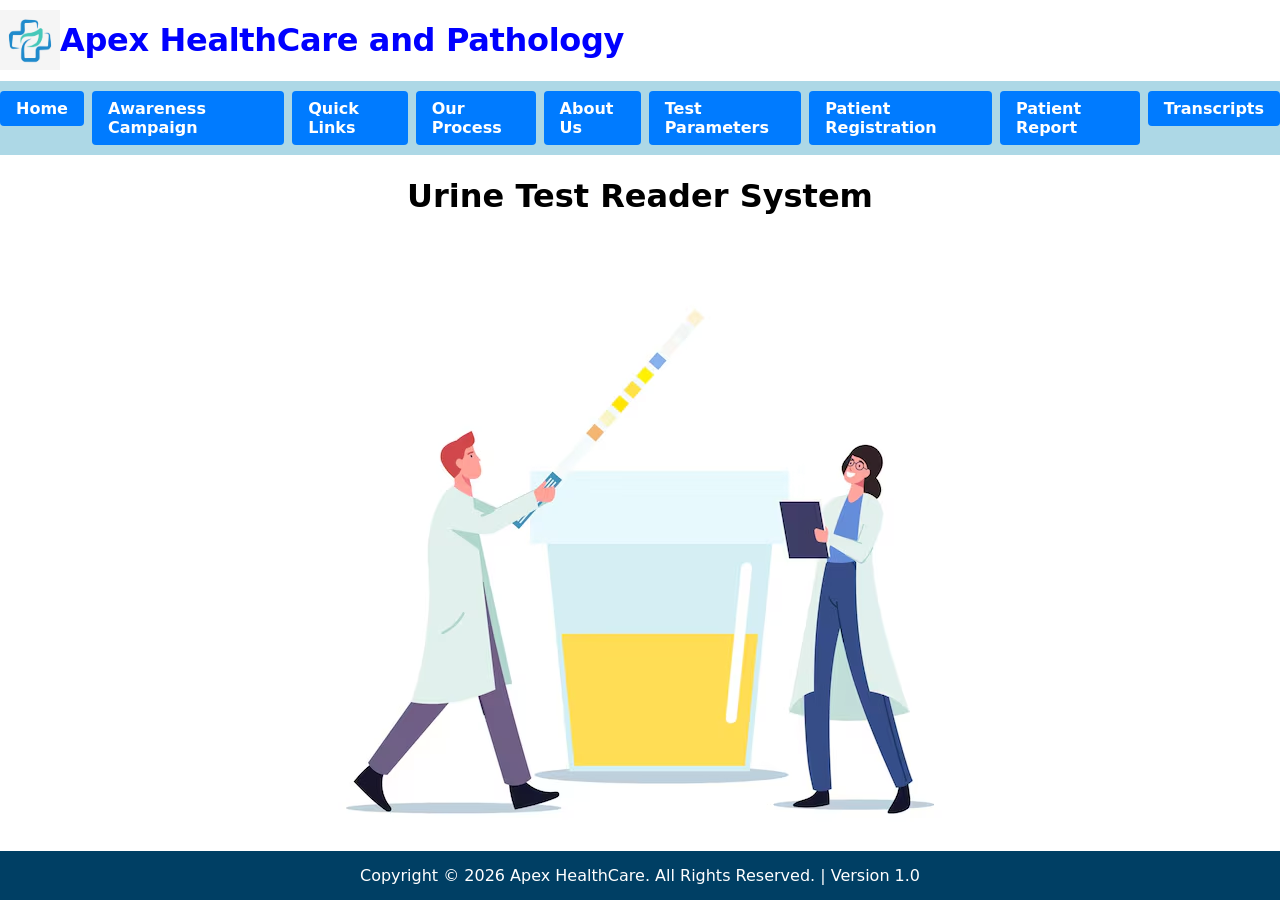
<file: index.html>
<!DOCTYPE html>
<html>
    <head>
        <title>Urine Test Strip Reader System</title>
        <link rel="stylesheet" href="style.css">
    </head>
<body>

<div class="header">
    <img src="logo.png" alt="Hospital Logo" class="header-logo">
    <h1>Apex HealthCare and Pathology</h1>
</div>

<div class="navbar-container">
    <ul class="nav-menu">
        <li><a href="index.html" class="nav-button">Home</a></li>
        <li><a href="media.html" class="nav-button">Awareness Campaign</a></li>
        <li><a href="navigation.html" class="nav-button">Quick Links</a></li>
        <li><a href="test-information.html" class="nav-button">Our Process</a></li>
        <li><a href="about-system.html" class="nav-button">About Us</a></li>
        <li><a href="test-parameters.html" class="nav-button">Test Parameters</a></li>
        <li><a href="patient-registration.html" class="nav-button">Patient Registration</a></li>
        <li><a href="patient-report.html" class="nav-button">Patient Report</a></li>
        <li><a href="urine-strip.html" class="nav-button">Transcripts</a></li>
    </ul>
</div>

<div class="container">
    <div class="tooltip">
        <h1>Urine Test Reader System</h1>
        <span class="tooltiptext">Digital analysis and interpretation of multi-parameter urine test strips.</span>
    </div>
    <img src="test.jpg" alt="Testing Logo" class="container-img">
</div>

<div class="footer">
    Copyright © 2026 Apex HealthCare. All Rights Reserved. | Version 1.0
</div>


</body>
</html>
</file>
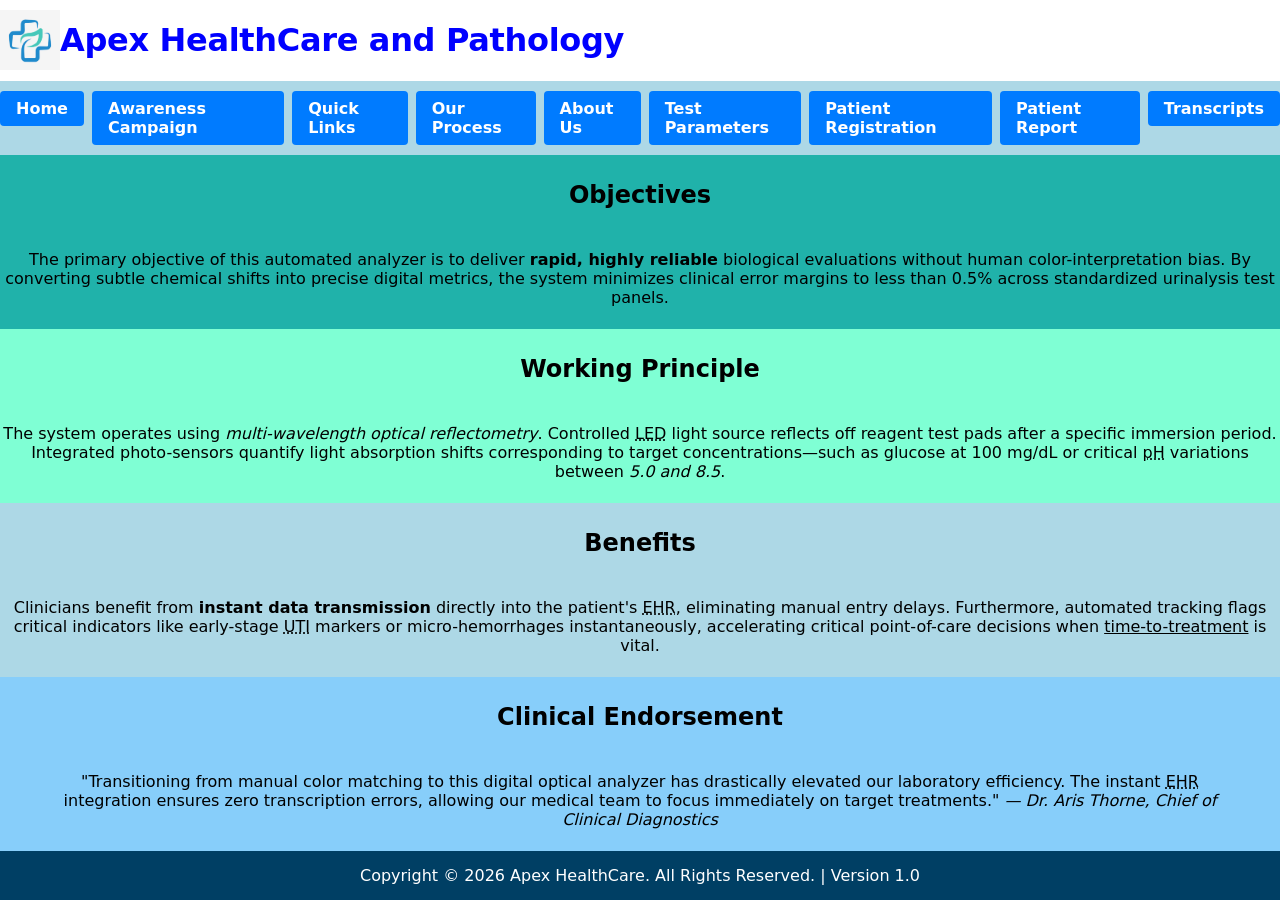
<file: about-system.html>
<!DOCTYPE html>
<html>
    <head>
        <title>About System</title>
        <link rel="stylesheet" href="style.css">
    </head>
<body>

<div class="header">
    <img src="logo.png" alt="Hospital Logo" class="header-logo">
    <h1>Apex HealthCare and Pathology</h1>
</div>

<div class="navbar-container">
    <ul class="nav-menu">
        <li><a href="index.html" class="nav-button">Home</a></li>
        <li><a href="media.html" class="nav-button">Awareness Campaign</a></li>
        <li><a href="navigation.html" class="nav-button">Quick Links</a></li>
        <li><a href="test-information.html" class="nav-button">Our Process</a></li>
        <li><a href="about-system.html" class="nav-button">About Us</a></li>
        <li><a href="test-parameters.html" class="nav-button">Test Parameters</a></li>
        <li><a href="patient-registration.html" class="nav-button">Patient Registration</a></li>
        <li><a href="patient-report.html" class="nav-button">Patient Report</a></li>
        <li><a href="urine-strip.html" class="nav-button">Transcripts</a></li>
    </ul>
</div>

<div class="container" style="background-color: lightseagreen;">
    <h2>Objectives</h2>
    <p>
          The primary objective of this automated analyzer is to deliver <strong>rapid, highly reliable</strong> biological evaluations without human color-interpretation bias. By converting subtle chemical shifts into precise digital metrics, the system minimizes clinical error margins to less than 0.5% across standardized urinalysis test panels.
    </p>
</div>
<div class="container" style="background-color: aquamarine;">
    <h2>Working Principle</h2>
    <p>
          The system operates using <em>multi-wavelength optical reflectometry</em>. Controlled <abbr title="Light Emitting Diode">LED</abbr> light source reflects off reagent test pads after a specific immersion period. Integrated photo-sensors quantify light absorption shifts corresponding to target concentrations—such as glucose at 100 mg/dL or critical <abbr title="Potential of Hydrogen">pH</abbr> variations between <i>5.0 and 8.5</i>.
    </p>
</div>
<div class="container" style="background-color: lightblue;">
    <h2>Benefits</h2>
    <p>
          Clinicians benefit from <strong>instant data transmission</strong> directly into the patient's <abbr title="Electronic Health Record">EHR</abbr>, eliminating manual entry delays. Furthermore, automated tracking flags critical indicators like early-stage <abbr title="Urinary Tract Infection">UTI</abbr> markers or micro-hemorrhages instantaneously, accelerating critical point-of-care decisions when <u>time-to-treatment</u> is vital.
    </p>
</div>
<div class="container" style="background-color: lightskyblue;">
        <h2>Clinical Endorsement</h2>
        <blockquote>
          "Transitioning from manual color matching to this digital optical analyzer has drastically elevated our laboratory efficiency. The instant <abbr title="Electronic Health Record">EHR</abbr> integration ensures zero transcription errors, allowing our medical team to focus immediately on target treatments."
          <cite>&mdash; Dr. Aris Thorne, Chief of Clinical Diagnostics</cite>
        </blockquote>
</div>

<div class="footer">
    Copyright © 2026 Apex HealthCare. All Rights Reserved. | Version 1.0
</div>


</body>
</html>
</file>
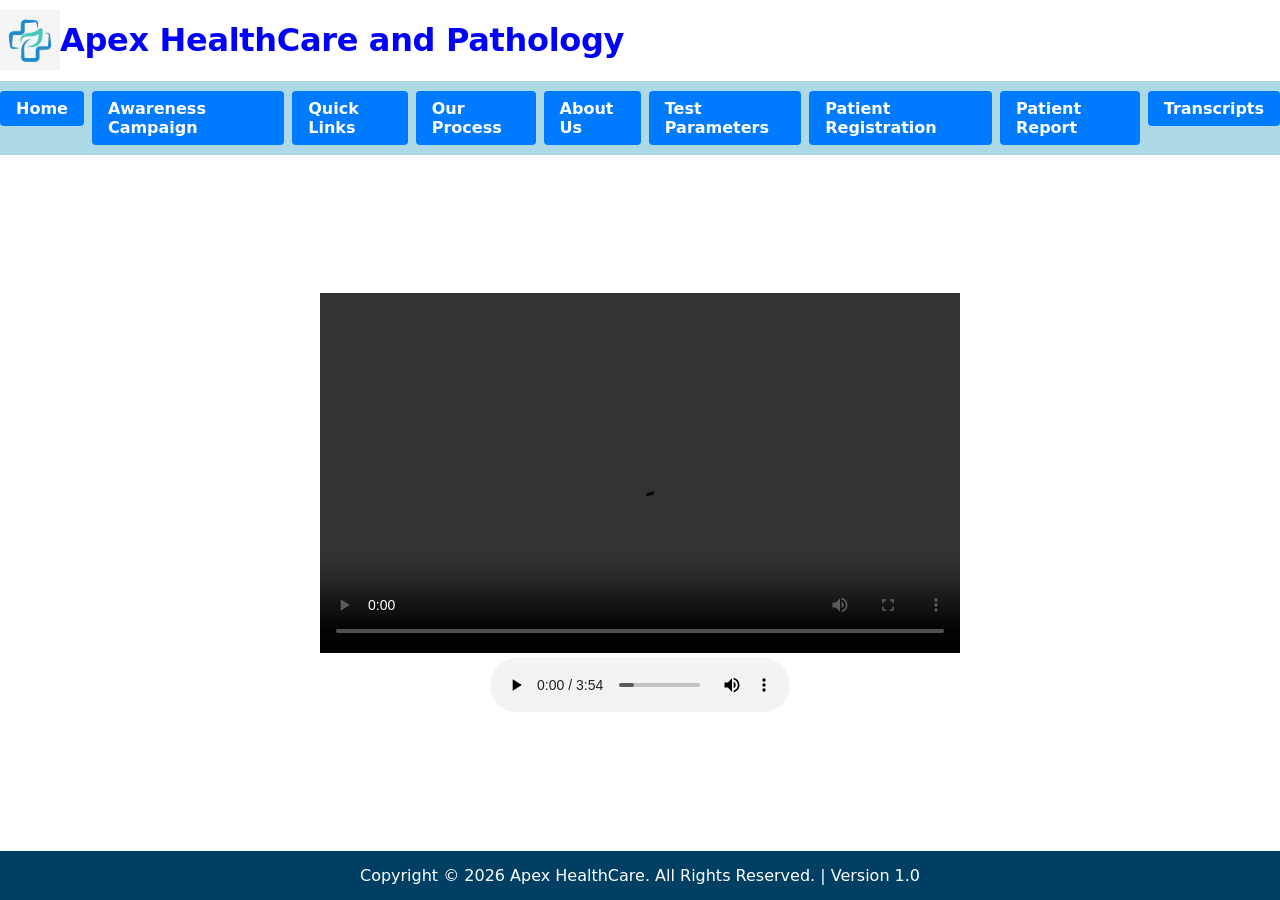
<file: media.html>
<!DOCTYPE html>
<html>
    <head>
        <title>Urine Test Strip Reader System</title>
        <link rel="stylesheet" href="style.css">
    </head>
<body>

<div class="header">
    <img src="logo.png" alt="Hospital Logo" class="header-logo">
    <h1>Apex HealthCare and Pathology</h1>
</div>

<div class="navbar-container">
    <ul class="nav-menu">
        <li><a href="index.html" class="nav-button">Home</a></li>
        <li><a href="media.html" class="nav-button">Awareness Campaign</a></li>
        <li><a href="navigation.html" class="nav-button">Quick Links</a></li>
        <li><a href="test-information.html" class="nav-button">Our Process</a></li>
        <li><a href="about-system.html" class="nav-button">About Us</a></li>
        <li><a href="test-parameters.html" class="nav-button">Test Parameters</a></li>
        <li><a href="patient-registration.html" class="nav-button">Patient Registration</a></li>
        <li><a href="patient-report.html" class="nav-button">Patient Report</a></li>
        <li><a href="urine-strip.html" class="nav-button">Transcripts</a></li>
    </ul>
</div>

<div class="container">
    <video src="video.mp4" width="640" height="360" controls></video>
    <audio src="audio.mp3" controls></audio>
</div>

<div class="footer">
    Copyright © 2026 Apex HealthCare. All Rights Reserved. | Version 1.0
</div>


</body>
</html>
</file>
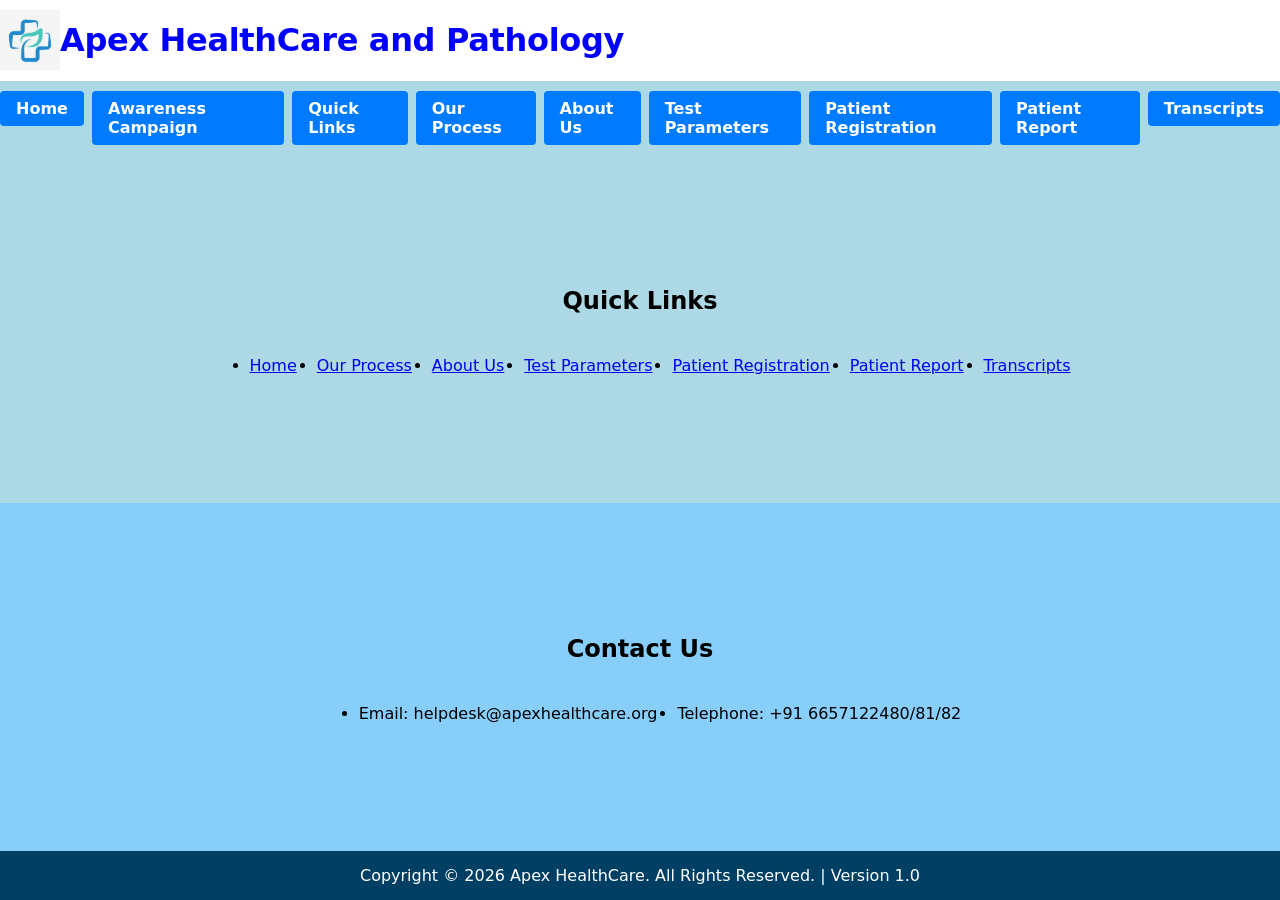
<file: navigation.html>
<!DOCTYPE html>
<html>
    <head>
        <title>Navigation</title>
        <link rel="stylesheet" href="style.css">
        <style>
            
        </style>
    </head>
<body>

<div class="header">
    <img src="logo.png" alt="Hospital Logo" class="header-logo">
    <h1>Apex HealthCare and Pathology</h1>
</div>

<div class="navbar-container">
    <ul class="nav-menu">
        <li><a href="index.html" class="nav-button">Home</a></li>
        <li><a href="media.html" class="nav-button">Awareness Campaign</a></li>
        <li><a href="navigation.html" class="nav-button">Quick Links</a></li>
        <li><a href="test-information.html" class="nav-button">Our Process</a></li>
        <li><a href="about-system.html" class="nav-button">About Us</a></li>
        <li><a href="test-parameters.html" class="nav-button">Test Parameters</a></li>
        <li><a href="patient-registration.html" class="nav-button">Patient Registration</a></li>
        <li><a href="patient-report.html" class="nav-button">Patient Report</a></li>
        <li><a href="urine-strip.html" class="nav-button">Transcripts</a></li>
    </ul>
</div>

<div class="container" style="background-color: lightblue;">
    <h2>Quick Links</h2>
    <ul style="display: flex;gap: 20px;">
        <li><a href="index.html">Home</a></li>
        <li><a href="test-information.html">Our Process</a></li>
        <li><a href="about-system.html">About Us</a></li>
        <li><a href="test-parameters.html">Test Parameters</a></li>
        <li><a href="patient-registration.html">Patient Registration</a></li>
        <li><a href="patient-report.html">Patient Report</a></li>
        <li><a href="urine-strip.html">Transcripts</a></li>
    </ul>
</div>
<div class="container" style="background-color: lightskyblue;">
       <h2>Contact Us</h2>
        <ul style="display: flex;gap: 20px;">
          <li>Email: helpdesk@apexhealthcare.org</li>
          <li>Telephone: +91 6657122480/81/82</li>
        </ul>
</div>

<div class="footer">
    Copyright © 2026 Apex HealthCare. All Rights Reserved. | Version 1.0
</div>


</body>
</html>
</file>
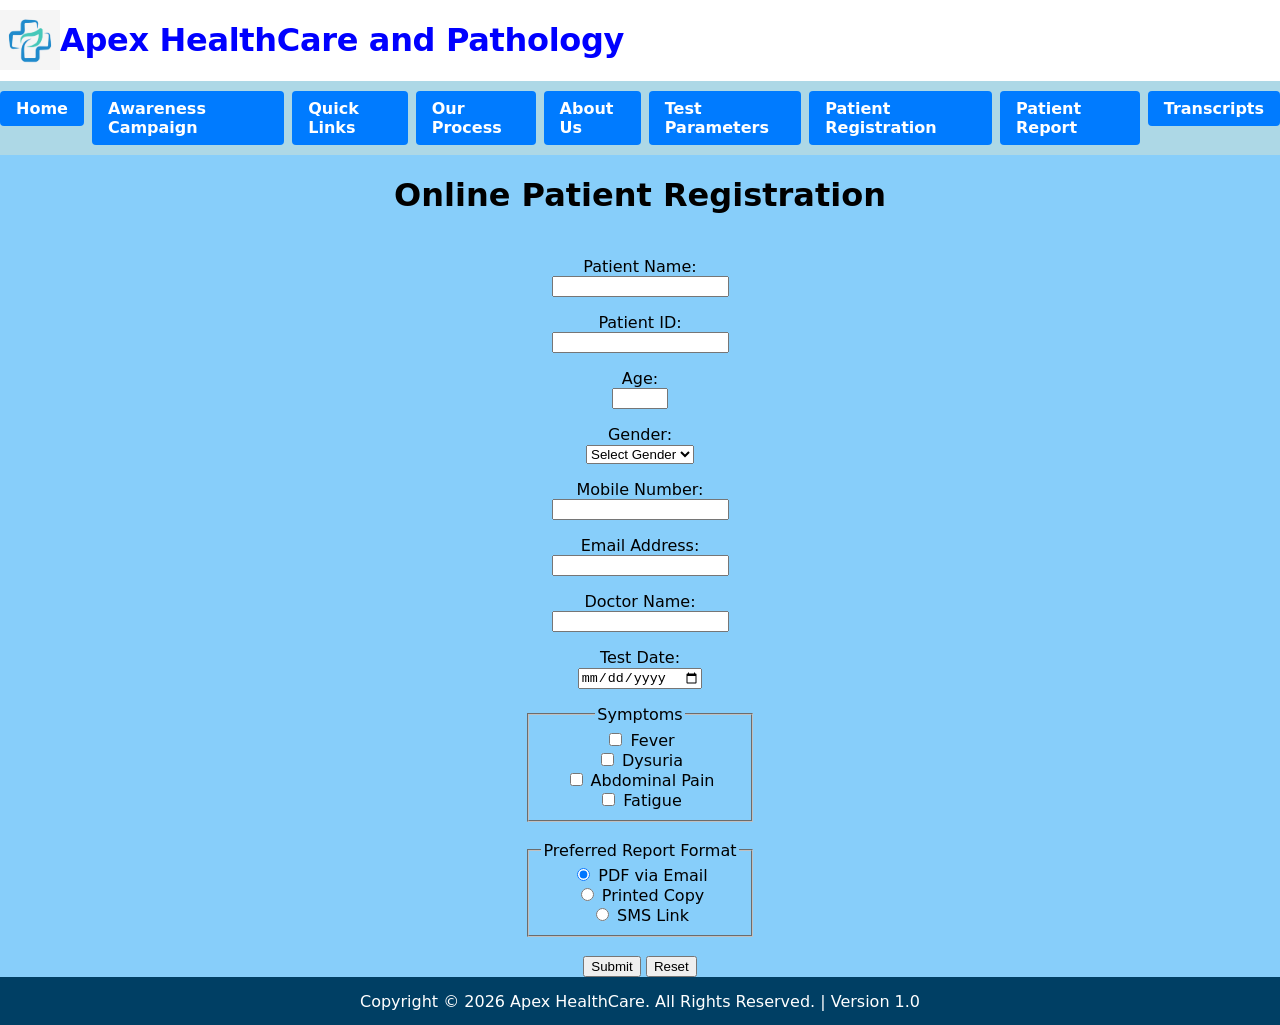
<file: patient-registration.html>
<!DOCTYPE html>
<html>
    <head>
        <title>Registration</title>
        <link rel="stylesheet" href="style.css">
    </head>
<body>

<div class="header">
    <img src="logo.png" alt="Hospital Logo" class="header-logo">
    <h1>Apex HealthCare and Pathology</h1>
</div>

<div class="navbar-container">
    <ul class="nav-menu">
        <li><a href="index.html" class="nav-button">Home</a></li>
        <li><a href="media.html" class="nav-button">Awareness Campaign</a></li>
        <li><a href="navigation.html" class="nav-button">Quick Links</a></li>
        <li><a href="test-information.html" class="nav-button">Our Process</a></li>
        <li><a href="about-system.html" class="nav-button">About Us</a></li>
        <li><a href="test-parameters.html" class="nav-button">Test Parameters</a></li>
        <li><a href="patient-registration.html" class="nav-button">Patient Registration</a></li>
        <li><a href="patient-report.html" class="nav-button">Patient Report</a></li>
        <li><a href="urine-strip.html" class="nav-button">Transcripts</a></li>      
    </ul>
</div>


<div class="container" style="background-color: lightskyblue;">
    <h1>Online Patient Registration</h1>

  <form action="#" method="post">

    <p>
      <label for="patientName">Patient Name:</label><br>
      <input type="text" id="patientName" name="patientName" required>
    </p>

    <p>
      <label for="patientId">Patient ID:</label><br>
      <input type="text" id="patientId" name="patientId" required>
    </p>

    <p>
      <label for="age">Age:</label><br>
      <input type="number" id="age" name="age" min="1" max="120" required>
    </p>

    <p>
      <label for="gender">Gender:</label><br>
      <select id="gender" name="gender" required>
        <option value="" disabled selected>Select Gender</option>
        <option value="Male">Male</option>
        <option value="Female">Female</option>
        <option value="Other">Other</option>
      </select>
    </p>

    <p>
      <label for="mobile">Mobile Number:</label><br>
      <input type="tel" id="mobile" name="mobile" required>
    </p>

    <p>
      <label for="email">Email Address:</label><br>
      <input type="email" id="email" name="email" required>
    </p>

    <p>
      <label for="doctorName">Doctor Name:</label><br>
      <input type="text" id="doctorName" name="doctorName" required>
    </p>

    <p>
      <label for="testDate">Test Date:</label><br>
      <input type="date" id="testDate" name="testDate" required>
    </p>

    <fieldset>
      <legend>Symptoms</legend>
      <label><input type="checkbox" name="symptoms" value="Fever"> Fever</label><br>
      <label><input type="checkbox" name="symptoms" value="Dysuria"> Dysuria</label><br>
      <label><input type="checkbox" name="symptoms" value="Abdominal Pain"> Abdominal Pain</label><br>
      <label><input type="checkbox" name="symptoms" value="Fatigue"> Fatigue</label>
    </fieldset>

    <br>

    <fieldset>
      <legend>Preferred Report Format</legend>
      <label><input type="radio" name="reportFormat" value="PDF" required checked> PDF via Email</label><br>
      <label><input type="radio" name="reportFormat" value="Printed"> Printed Copy</label><br>
      <label><input type="radio" name="reportFormat" value="SMS"> SMS Link</label>
    </fieldset>

    <br>

    <button type="submit">Submit</button>
    <button type="reset">Reset</button>

  </form>
  <div id="confirmationMessage" style="display: none; text-align: center; padding: 20px;">
    <h2 style="color: #2e7d32;">Registration Successful!</h2>
    <p>Thank you, <strong id="confirmName"></strong>. Your registration has been submitted.</p>
    
    <!-- Dynamic message populated by JS -->
    <p id="confirmDeliveryText"></p> 
    
    <button onclick="location.reload()" style="margin-top: 15px; padding: 8px 16px;">Register Another Patient</button>
  </div>
</div>

<div class="footer">
    Copyright © 2026 Apex HealthCare. All Rights Reserved. | Version 1.0
</div>
</body>
<script src="validation.js" defer></script>
</html>
</file>
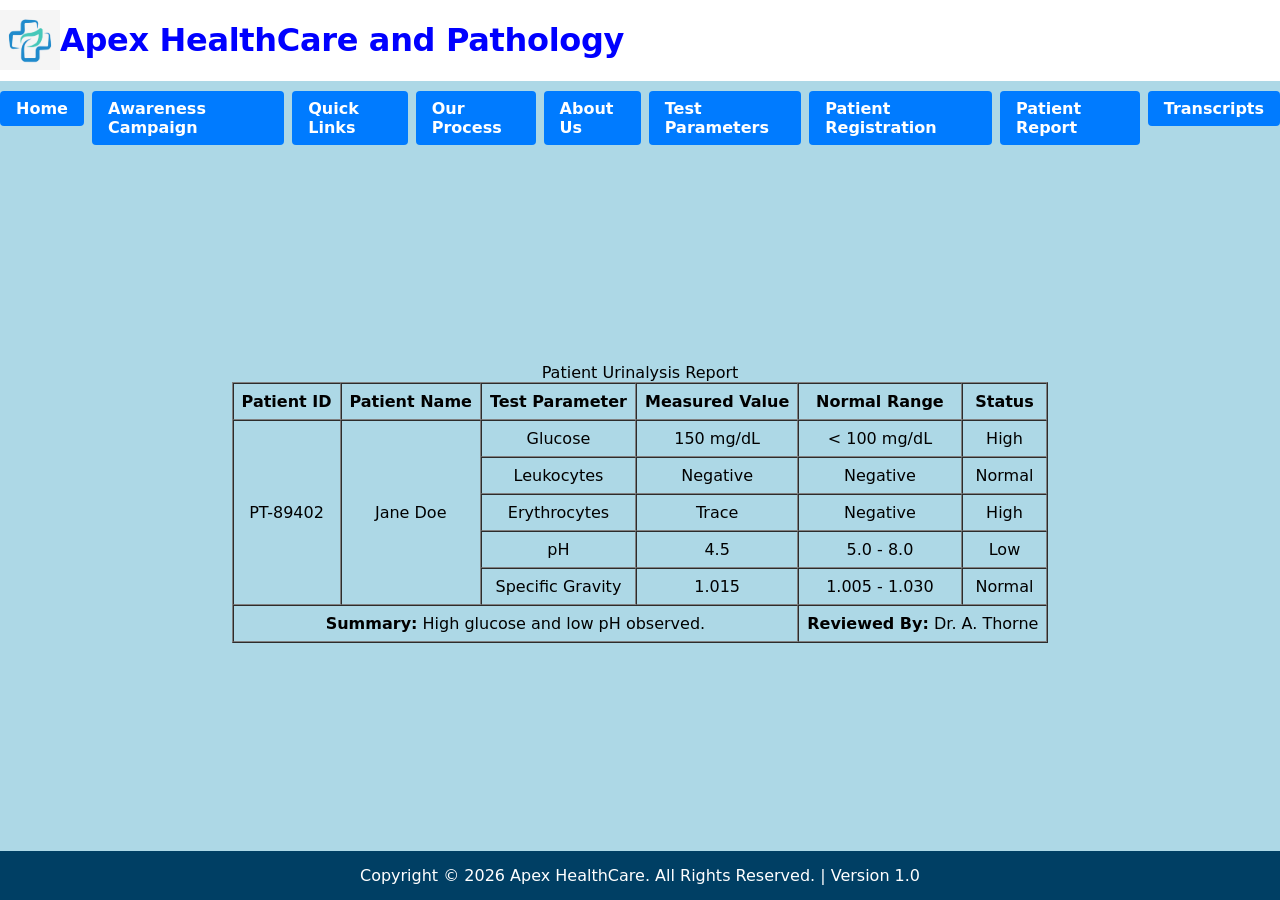
<file: patient-report.html>
<!DOCTYPE html>
<html>
    <head>
        <title>Test Result</title>
        <link rel="stylesheet" href="style.css">
    </head>
<body>

<div class="header">
    <img src="logo.png" alt="Hospital Logo" class="header-logo">
    <h1>Apex HealthCare and Pathology</h1>
</div>

<div class="navbar-container">
    <ul class="nav-menu">
        <li><a href="index.html" class="nav-button">Home</a></li>
        <li><a href="media.html" class="nav-button">Awareness Campaign</a></li>
        <li><a href="navigation.html" class="nav-button">Quick Links</a></li>
        <li><a href="test-information.html" class="nav-button">Our Process</a></li>
        <li><a href="about-system.html" class="nav-button">About Us</a></li>
        <li><a href="test-parameters.html" class="nav-button">Test Parameters</a></li>
        <li><a href="patient-registration.html" class="nav-button">Patient Registration</a></li>
        <li><a href="patient-report.html" class="nav-button">Patient Report</a></li>
        <li><a href="urine-strip.html" class="nav-button">Transcripts</a></li>
    </ul>
</div>

<div class="container" style="background-color: lightblue;">
  <table border="1" cellpadding="8" cellspacing="0">
    <caption>Patient Urinalysis Report</caption>
    
    <thead>
      <tr>
        <th>Patient ID</th>
        <th>Patient Name</th>
        <th>Test Parameter</th>
        <th>Measured Value</th>
        <th>Normal Range</th>
        <th>Status</th>
      </tr>
    </thead>

    <tbody>
      <tr>
        <td rowspan="5">PT-89402</td>
        <td rowspan="5">Jane Doe</td>
        <td>Glucose</td>
        <td>150 mg/dL</td>
        <td>&lt; 100 mg/dL</td>
        <td>High</td>
      </tr>
      <tr>
        <td>Leukocytes</td>
        <td>Negative</td>
        <td>Negative</td>
        <td>Normal</td>
      </tr>
      <tr>
        <td>Erythrocytes</td>
        <td>Trace</td>
        <td>Negative</td>
        <td>High</td>
      </tr>
      <tr>
        <td>pH</td>
        <td>4.5</td>
        <td>5.0 - 8.0</td>
        <td>Low</td>
      </tr>
      <tr>
        <td>Specific Gravity</td>
        <td>1.015</td>
        <td>1.005 - 1.030</td>
        <td>Normal</td>
      </tr>
    </tbody>

    <tfoot>
      <tr>
        <td colspan="4"><strong>Summary:</strong> High glucose and low pH observed.</td>
        <td colspan="2"><strong>Reviewed By:</strong> Dr. A. Thorne</td>
      </tr>
    </tfoot>
  </table>
</div>

<div class="footer">
    Copyright © 2026 Apex HealthCare. All Rights Reserved. | Version 1.0
</div>


</body>
</html>
</file>
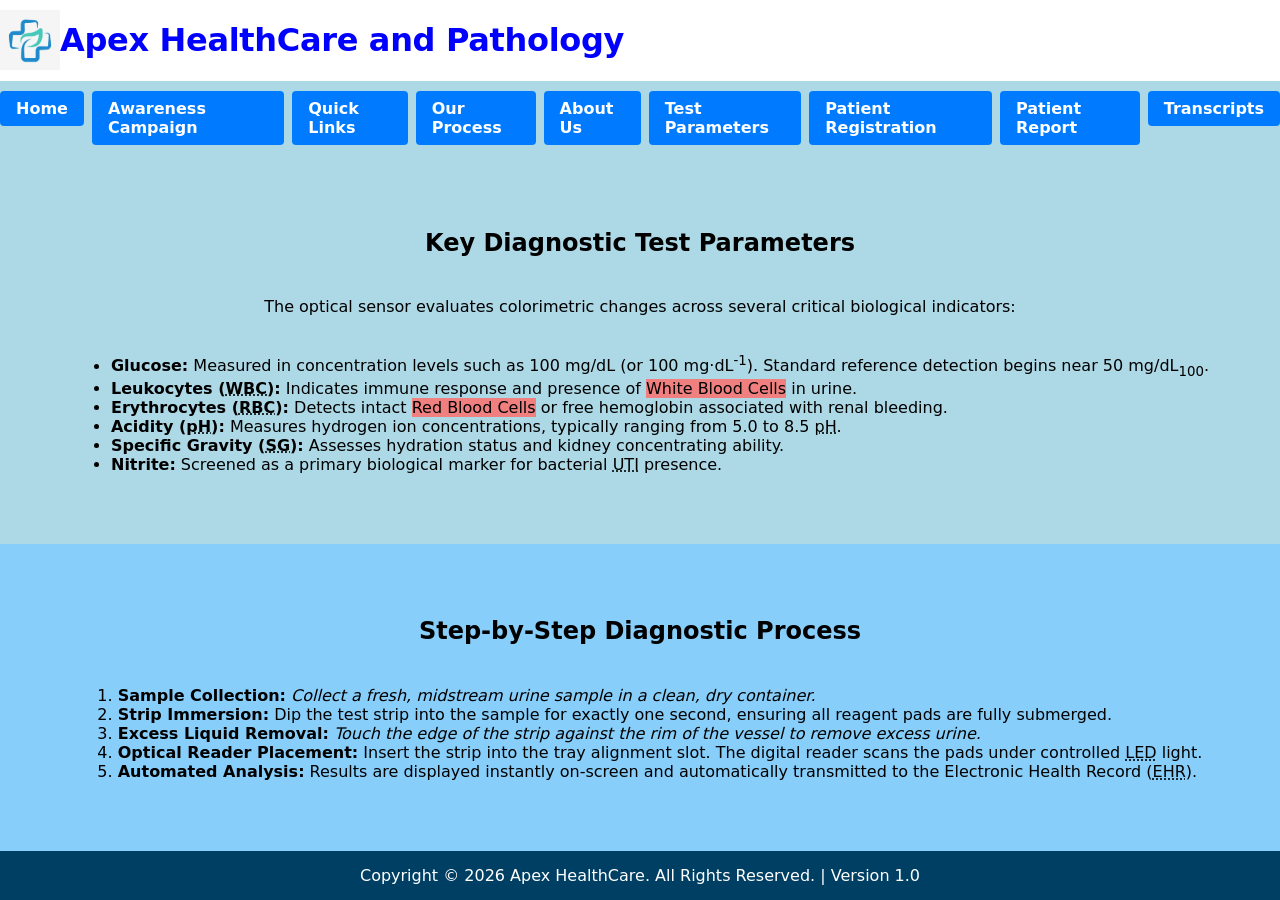
<file: test-information.html>
<!DOCTYPE html>
<html>
    <head>
        <title>Process Info</title>
        <link rel="stylesheet" href="style.css">
        <style>
          .ul,ol,li{
            text-align: left;
          }
        </style>
    </head>
<body>

<div class="header">
    <img src="logo.png" alt="Hospital Logo" class="header-logo">
    <h1>Apex HealthCare and Pathology</h1>
</div>

<div class="navbar-container">
    <ul class="nav-menu">
        <li><a href="index.html" class="nav-button">Home</a></li>
        <li><a href="media.html" class="nav-button">Awareness Campaign</a></li>
        <li><a href="navigation.html" class="nav-button">Quick Links</a></li>
        <li><a href="test-information.html" class="nav-button">Our Process</a></li>
        <li><a href="about-system.html" class="nav-button">About Us</a></li>
        <li><a href="test-parameters.html" class="nav-button">Test Parameters</a></li>
        <li><a href="patient-registration.html" class="nav-button">Patient Registration</a></li>
        <li><a href="patient-report.html" class="nav-button">Patient Report</a></li>
        <li><a href="urine-strip.html" class="nav-button">Transcripts</a></li>
    </ul>
</div>

<div class="container" style="background-color: lightblue;">
  <h2>Key Diagnostic Test Parameters</h2>
      <p>The optical sensor evaluates colorimetric changes across several critical biological indicators:</p>
      <ul>
        <li>
          <strong>Glucose:</strong> Measured in concentration levels such as 100 mg/dL (or 100 mg&middot;dL<sup>-1</sup>). Standard reference detection begins near 50 mg/dL<sub>100</sub>.
        </li>
        <li>
          <strong>Leukocytes (<abbr title="White Blood Cells">WBC</abbr>):</strong> Indicates immune response and presence of <mark style="background-color: lightcoral;">White Blood Cells</mark> in urine.
        </li>
        <li>
          <strong>Erythrocytes (<abbr title="Red Blood Cells">RBC</abbr>):</strong> Detects intact <mark style="background-color: lightcoral;">Red Blood Cells</mark> or free hemoglobin associated with renal bleeding.
        </li>
        <li>
          <strong>Acidity (<abbr title="Potential of Hydrogen">pH</abbr>):</strong> Measures hydrogen ion concentrations, typically ranging from 5.0 to 8.5 <abbr title="Potential of Hydrogen">pH</abbr>.
        </li>
        <li>
          <strong>Specific Gravity (<abbr title="Specific Gravity">SG</abbr>):</strong> Assesses hydration status and kidney concentrating ability.
        </li>
        <li>
          <strong>Nitrite:</strong> Screened as a primary biological marker for bacterial <abbr title="Urinary Tract Infection">UTI</abbr> presence.
        </li>
      </ul>
    
</div>

<div class="container" style="background-color: lightskyblue;">
    <h2>Step-by-Step Diagnostic Process</h2>
      <ol>
        <li>
          <strong>Sample Collection:</strong> <em>Collect a fresh, midstream urine sample in a clean, dry container.</em>
        </li>
        <li>
          <strong>Strip Immersion:</strong> Dip the test strip into the sample for exactly one second, ensuring all reagent pads are fully submerged.
        </li>
        <li>
          <strong>Excess Liquid Removal:</strong> <em>Touch the edge of the strip against the rim of the vessel to remove excess urine.</em>
        </li>
        <li>
          <strong>Optical Reader Placement:</strong> Insert the strip into the tray alignment slot. The digital reader scans the pads under controlled <abbr title="Light Emitting Diode">LED</abbr> light.
        </li>
        <li>
          <strong>Automated Analysis:</strong> Results are displayed instantly on-screen and automatically transmitted to the Electronic Health Record (<abbr title="Electronic Health Record">EHR</abbr>).
        </li>
      </ol>
</div>

<div class="footer">
    Copyright © 2026 Apex HealthCare. All Rights Reserved. | Version 1.0
</div>

</body>
</html>
</file>
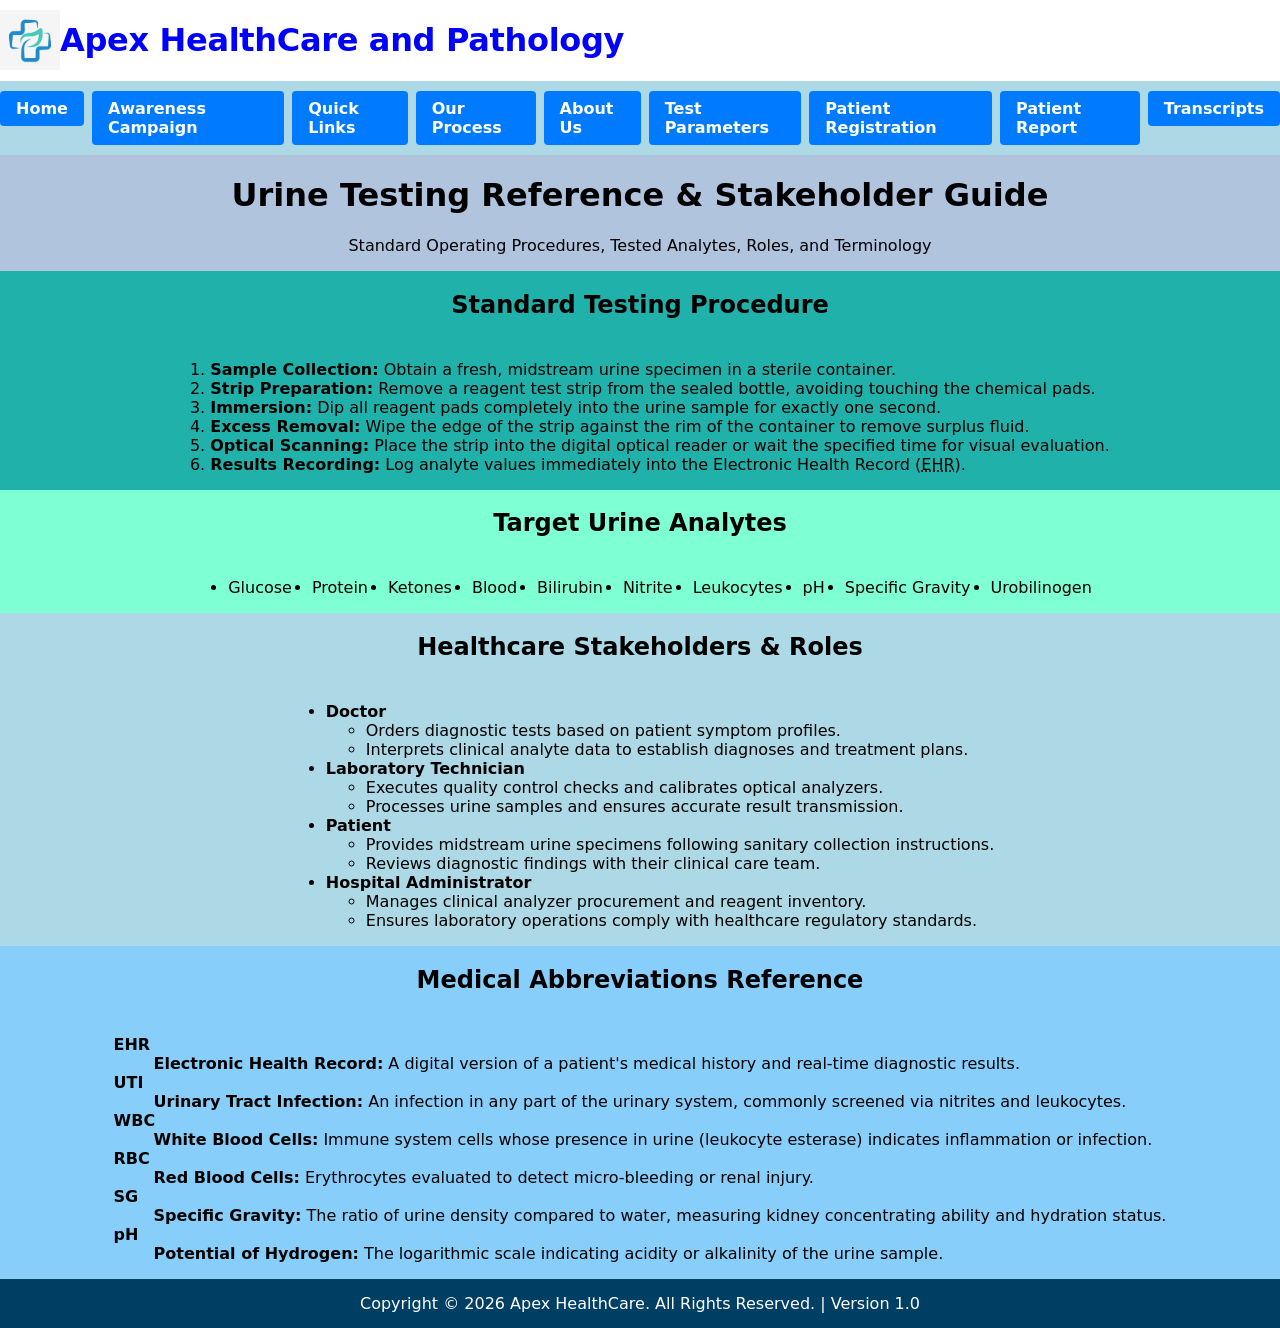
<file: test-parameters.html>
<!DOCTYPE html>
<html>
    <head>
        <title>Parameters</title>
        <link rel="stylesheet" href="style.css">
        <style>
          .ul,ol,li,dl{
            text-align: left;
          }
        </style>
    </head>
<body>

<div class="header">
    <img src="logo.png" alt="Hospital Logo" class="header-logo">
    <h1>Apex HealthCare and Pathology</h1>
</div>

<div class="navbar-container">
    <ul class="nav-menu">
        <li><a href="index.html" class="nav-button">Home</a></li>
        <li><a href="media.html" class="nav-button">Awareness Campaign</a></li>
        <li><a href="navigation.html" class="nav-button">Quick Links</a></li>
        <li><a href="test-information.html" class="nav-button">Our Process</a></li>
        <li><a href="about-system.html" class="nav-button">About Us</a></li>
        <li><a href="test-parameters.html" class="nav-button">Test Parameters</a></li>
        <li><a href="patient-registration.html" class="nav-button">Patient Registration</a></li>
        <li><a href="patient-report.html" class="nav-button">Patient Report</a></li>
        <li><a href="urine-strip.html" class="nav-button">Transcripts</a></li>
    </ul>
</div>

<div class="container" style="background-color: lightsteelblue;">
    <header style="text-align: center;">
      <h1>Urine Testing Reference & Stakeholder Guide</h1>
      <p>Standard Operating Procedures, Tested Analytes, Roles, and Terminology</p>
    </header>
</div>

<div class="container" style="background-color: lightseagreen;">
        <h2>Standard Testing Procedure</h2>
        <ol>
          <li><strong>Sample Collection:</strong> Obtain a fresh, midstream urine specimen in a sterile container.</li>
          <li><strong>Strip Preparation:</strong> Remove a reagent test strip from the sealed bottle, avoiding touching the chemical pads.</li>
          <li><strong>Immersion:</strong> Dip all reagent pads completely into the urine sample for exactly one second.</li>
          <li><strong>Excess Removal:</strong> Wipe the edge of the strip against the rim of the container to remove surplus fluid.</li>
          <li><strong>Optical Scanning:</strong> Place the strip into the digital optical reader or wait the specified time for visual evaluation.</li>
          <li><strong>Results Recording:</strong> Log analyte values immediately into the Electronic Health Record (<abbr title="Electronic Health Record">EHR</abbr>).</li>
        </ol>
</div>

<div class="container" style="background-color: aquamarine;">
        <h2>Target Urine Analytes</h2>
        <ul style="display: flex;gap: 20px;">
          <li>Glucose</li>
          <li>Protein</li>
          <li>Ketones</li>
          <li>Blood</li>
          <li>Bilirubin</li>
          <li>Nitrite</li>
          <li>Leukocytes</li>
          <li>pH</li>
          <li>Specific Gravity</li>
          <li>Urobilinogen</li>
        </ul>
</div>

<div class="container" style="background-color: lightblue;">
        <h2>Healthcare Stakeholders & Roles</h2>
        <ul>
          <li>
            <strong>Doctor</strong>
            <ul>
              <li>Orders diagnostic tests based on patient symptom profiles.</li>
              <li>Interprets clinical analyte data to establish diagnoses and treatment plans.</li>
            </ul>
          </li>
          <li>
            <strong>Laboratory Technician</strong>
            <ul>
              <li>Executes quality control checks and calibrates optical analyzers.</li>
              <li>Processes urine samples and ensures accurate result transmission.</li>
            </ul>
          </li>
          <li>
            <strong>Patient</strong>
            <ul>
              <li>Provides midstream urine specimens following sanitary collection instructions.</li>
              <li>Reviews diagnostic findings with their clinical care team.</li>
            </ul>
          </li>
          <li>
            <strong>Hospital Administrator</strong>
            <ul>
              <li>Manages clinical analyzer procurement and reagent inventory.</li>
              <li>Ensures laboratory operations comply with healthcare regulatory standards.</li>
            </ul>
          </li>
        </ul>
</div>

<div class="container" style="background-color: lightskyblue;">
        <h2>Medical Abbreviations Reference</h2>
        <dl>
          <dt><strong>EHR</strong></dt>
          <dd><strong>Electronic Health Record:</strong> A digital version of a patient's medical history and real-time diagnostic results.</dd>

          <dt><strong>UTI</strong></dt>
          <dd><strong>Urinary Tract Infection:</strong> An infection in any part of the urinary system, commonly screened via nitrites and leukocytes.</dd>

          <dt><strong>WBC</strong></dt>
          <dd><strong>White Blood Cells:</strong> Immune system cells whose presence in urine (leukocyte esterase) indicates inflammation or infection.</dd>

          <dt><strong>RBC</strong></dt>
          <dd><strong>Red Blood Cells:</strong> Erythrocytes evaluated to detect micro-bleeding or renal injury.</dd>

          <dt><strong>SG</strong></dt>
          <dd><strong>Specific Gravity:</strong> The ratio of urine density compared to water, measuring kidney concentrating ability and hydration status.</dd>

          <dt><strong>pH</strong></dt>
          <dd><strong>Potential of Hydrogen:</strong> The logarithmic scale indicating acidity or alkalinity of the urine sample.</dd>
        </dl>
</div>

<div class="footer">
    Copyright © 2026 Apex HealthCare. All Rights Reserved. | Version 1.0
</div>


</body>
</html>
</file>
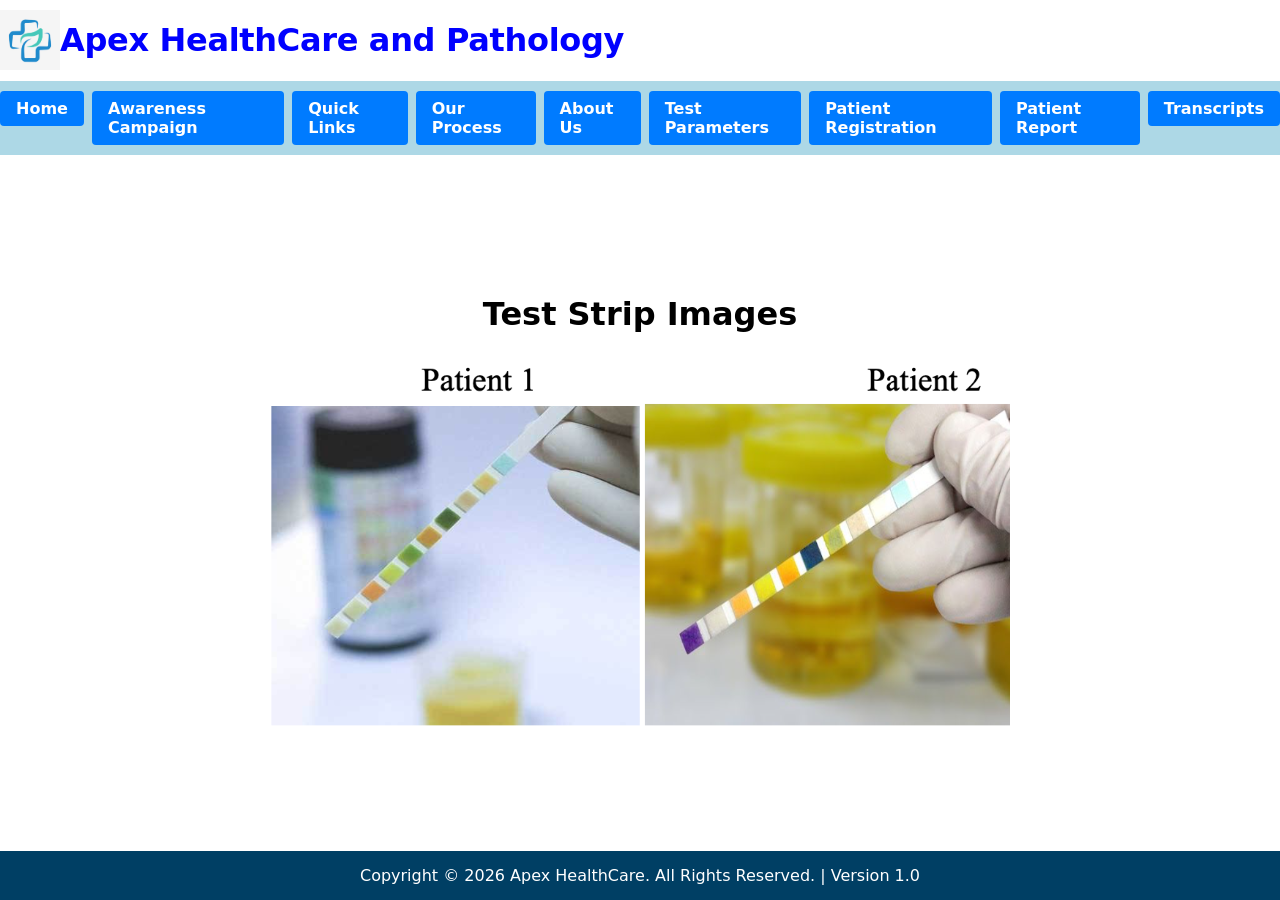
<file: urine-strip.html>
<!DOCTYPE html>
<html>
    <head>
        <title>Urine Test Strip Reader System</title>
        <link rel="stylesheet" href="style.css">
    </head>
<body>

<div class="header">
    <img src="logo.png" alt="Hospital Logo" class="header-logo">
    <h1>Apex HealthCare and Pathology</h1>
</div>

<div class="navbar-container">
    <ul class="nav-menu">
        <li><a href="index.html" class="nav-button">Home</a></li>
        <li><a href="media.html" class="nav-button">Awareness Campaign</a></li>
        <li><a href="navigation.html" class="nav-button">Quick Links</a></li>
        <li><a href="test-information.html" class="nav-button">Our Process</a></li>
        <li><a href="about-system.html" class="nav-button">About Us</a></li>
        <li><a href="test-parameters.html" class="nav-button">Test Parameters</a></li>
        <li><a href="patient-registration.html" class="nav-button">Patient Registration</a></li>
        <li><a href="patient-report.html" class="nav-button">Patient Report</a></li>
        <li><a href="urine-strip.html" class="nav-button">Transcripts</a></li>
    </ul>
</div>

<div class="container">
    <h1>Test Strip Images</h1>
    <img src="test-strip.jpg" usemap="#image-map">
    <map name="image-map">
        <area coords="5,366,368,44" shape="rect" href="result1.html">
        <area coords="373,365,738,47" shape="rect" href="result2.html">
    </map>
</div>

<div class="footer">
    Copyright © 2026 Apex HealthCare. All Rights Reserved. | Version 1.0
</div>


</body>
</html>
</file>
<file: style.css>
html,body {
    height: 100%;
    margin: 0;
    padding: 0;
}
body {
      display: flex;
      flex-direction: column;
      font-family: system-ui, sans-serif;
    }
.header{
    color:blue;
    letter-spacing: -0.02em;
    align-items: center;
    display: flex;
}
.header-logo{
    width: 60px;
    height: auto;
}
.container{
    align-items: center;
    text-align: center;
    justify-content: center;
    display: flex;
    flex-direction: column;
    flex: 1 0 auto;
    gap: 5px;
}

.footer{
    background:rgb(0, 63, 100);
    color:white;
    text-align:center;
    padding:15px;
}

.tooltip {
  position: relative;
  display: inline-block;
  cursor: pointer;
}

.tooltiptext {
  visibility:hidden;
  width: 300px;
  background-color: black;
  color: #fff;
  text-align: center;
  padding: 5px;
  position: absolute;
}

.tooltip:hover .tooltiptext {
  visibility: visible;
}

.navbar-container {
    display: flex;
    justify-content: center;
    align-items: center;
    background-color: lightblue;
    padding: 10px 0;
}
.nav-menu {
    display: flex;
    gap: 8px;
    list-style: none;
    margin: 0;
    padding: 0;
    align-items: stretch;
}

.nav-button {
    display: inline-block;
    padding: 8px 16px;
    background-color: #007bff;
    color: #ffffff;
    text-decoration: none;
    border-radius: 4px;
    font-weight: bold;
}

.nav-button:hover {
    background-color: #0056b3;
}
</file>
